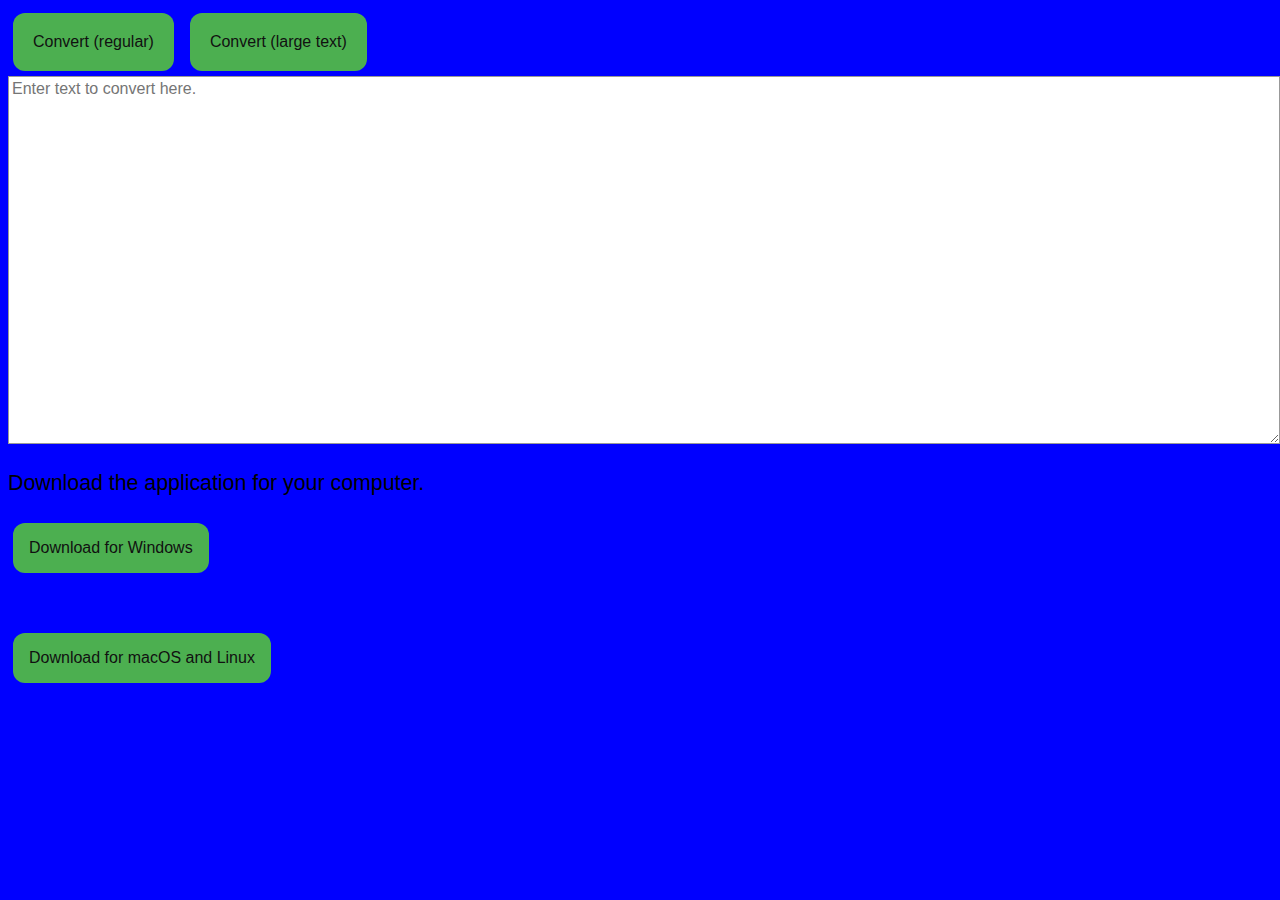
<file: index.html>
<!DOCTYPE html>
<html>
<head>
<script src="index.js"></script>
<link rel="stylesheet" href="stylesheet.css">
<link rel="shortcut icon" href="favicon.ico">
<link rel="apple-touch-icon" href="apple-icon.png">
<link rel="icon" size="192x192" href="android-icon-192x192.png">
<title>Text to HTML on the Web | MHD</title>
</head>
<body onload="downloadApp()">
	<script>var show = document.getElementById("showopt");</script>
<button onclick="goReg()" class="button">Convert (regular)</button>
<button onclick="goLarge()" class="button">Convert (large text)</button>
<button class="nobutton button" onclick="goFancy()" style="outline: none; color: blue; background-color: blue;">Convert (fancy)</button>
<button class="nobutton button" onclick="goLargeFancy()" style="outline: none; color: blue; background-color: blue;">Convert (large and fancy)</button>
<button onclick="saveTextAsFile('txt_py', 'convert.html')" class="button hide float" id="dldopt">Download output</button>
<button onclick="hideItem()" class="button hide float" id="showopt">Show/Hide output</button>
<textarea id="txt_py" class="txt2convt" placeholder="Enter text to convert here." cols="80" rows="20" width="1900px" spellcheck="true"></textarea>
<div id="output" style="display: none;">
<textarea id="textArea" class="txt2disp" placeholder=" hi" cols="80" rows="20" width="100%" spellcheck="false" readonly="true">Converted text appears here.</textarea>
</div>
	<p>Download the application for your computer.</p>
	<p id="downloadText"></p>

	<a href="Windows-Setup.zip" download="Setup.zip">
		<button id="windows" class="button dropbtn">Download for Windows</button>
	</a>
	<br>
	<br>
	<br>
	<a href="Unix-Setup.zip" download="Setup.zip">
		<button id="unix" class="button dropbtn">Download for macOS and Linux</button>
	</a>
</body>
</html>
</file>
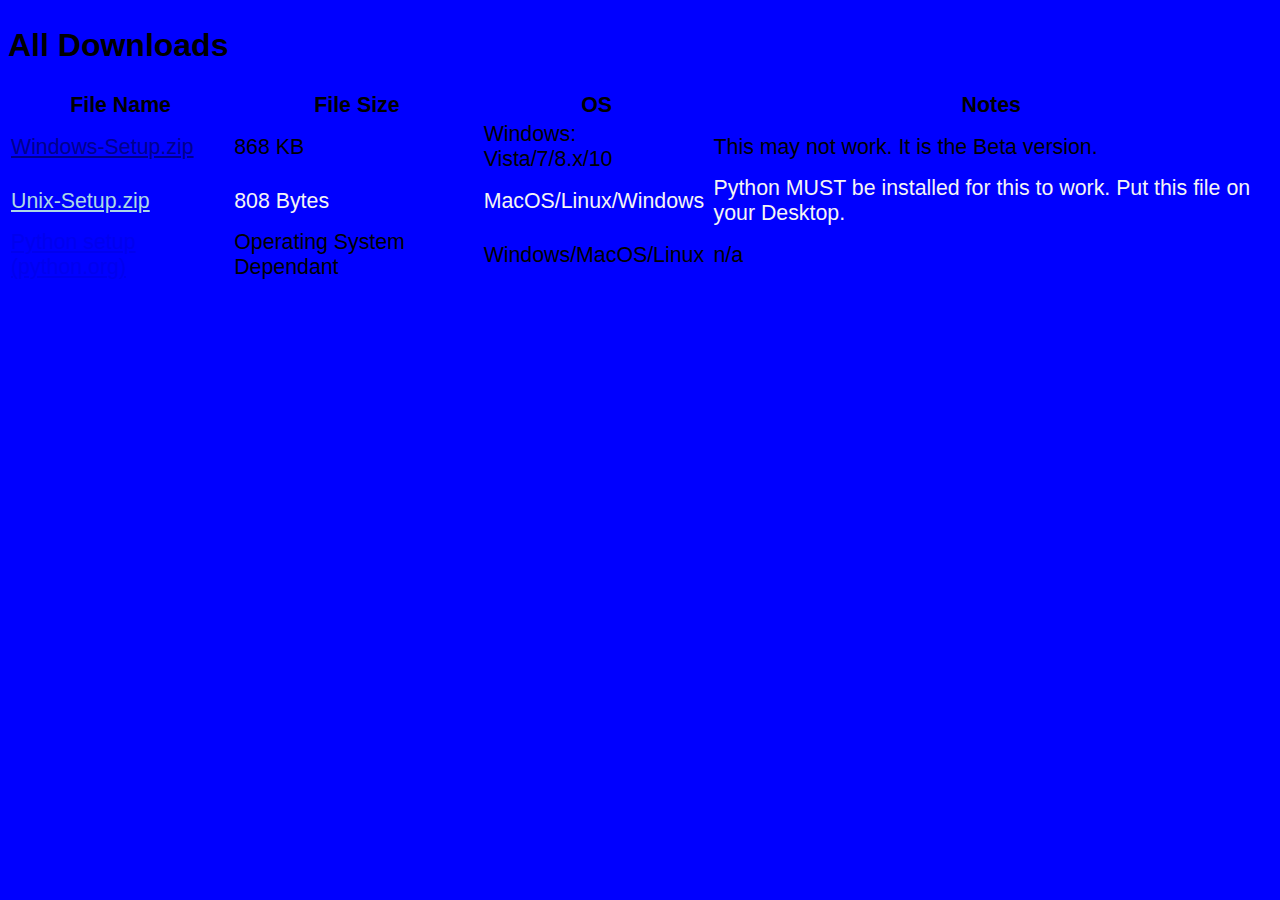
<file: downloadtable.html>
<!DOCTYPE html>
<html>
  <head>
    <meta charset="UTF-8">
    <script src="index.js"></script>
    <link rel="stylesheet" href="stylesheet.css">
    <link rel="shortcut icon" href="favicon.ico">
    <link rel="apple-touch-icon" href="apple-icon.png">
    <link rel="icon" size="192x192" href="android-icon-192x192.png">
    <title>All Downloads | MHD</title>
  </head>
  <body onload="downloadCorrectApp()" class="mytable">
    <div>
      <h2>All Downloads</h2>
    <table>
        <tr>
          <th>File Name</th>
          <th>File Size</th>
          <th>OS</th>
          <th>Notes</th>
        </tr>
        <tr>
          <td><a href="Windows-Setup.zip" download="Windows-Setup.zip" style="color: darkblue;">Windows-Setup.zip</a></td>
          <td>868 KB</td>
          <td>Windows: Vista/7/8.x/10</td>
          <td>This may not work. It is the Beta version.</td>
        </tr>
        <tr>
          <td><a href="Unix-Setup.zip" download="Unix-Setup.zip" style="color:lightblue;">Unix-Setup.zip</a></td>
          <td style="color: whitesmoke;">808 Bytes</td>
          <td style="color: whitesmoke;">MacOS/Linux/Windows</td>
          <td style="color: whitesmoke;">Python MUST be installed for this to work. Put this file on your Desktop.</td>
        </tr>
        <tr>
            <td><a href="https://www.python.org">Python setup (python.org)</a></td>
            <td>Operating System Dependant</td>
            <td>Windows/MacOS/Linux</td>
            <td>n/a</td>
        </tr>
      </table>
      <br><br><br>
    </div>
  </body>
</html>
</file>
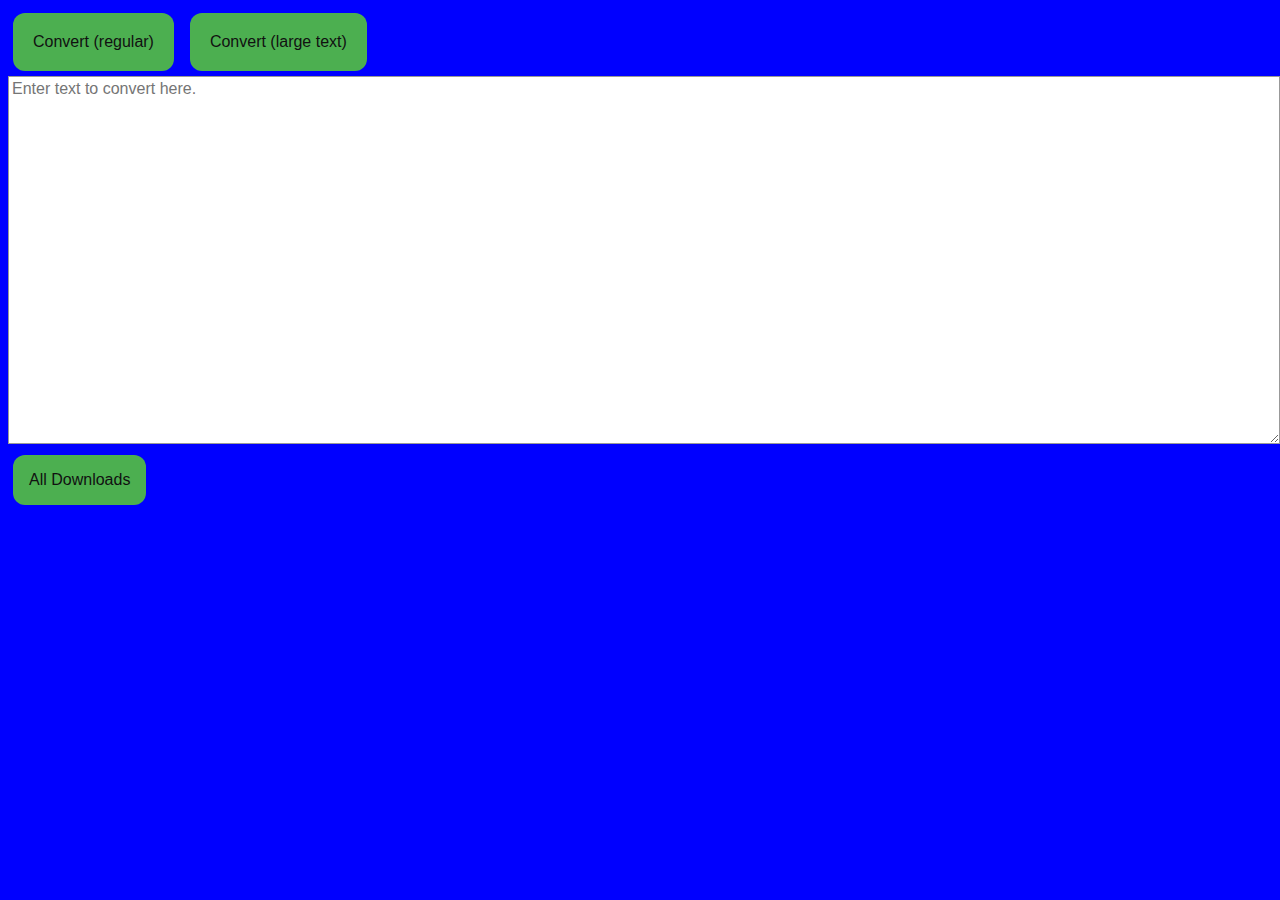
<file: home.html>
<!DOCTYPE html>
<html>
<head>
<script src="index.js"></script>
<link rel="stylesheet" href="stylesheet.css">
<link rel="shortcut icon" href="favicon.ico">
<link rel="apple-touch-icon" href="apple-icon.png">
<link rel="icon" size="192x192" href="android-icon-192x192.png">
<title>Text to HTML on the Web | MHD</title>
</head>
<body>
<button onclick="goReg()" class="button">Convert (regular)</button>
<button onclick="goLarge()" class="button">Convert (large text)</button>
<button class="nobutton button" onclick="goFancy()" style="outline: none; color: blue; background-color: blue;">Convert (fancy)</button>
<button class="nobutton button" onclick="goLargeFancy()" style="outline: none; color: blue; background-color: blue;">Convert (large and fancy)</button>
<button onclick="saveTextAsFile()" class="button hide float" id="dldopt">Download output</button>
<button onclick="hideItem()" class="button hide float" id="showopt">Show/Hide output</button>
<textarea id="txt_py" class="txt2convt" placeholder="Enter text to convert here." cols="80" rows="20" width="1900px" spellcheck="true"></textarea>
<div id="output" style="display: none;">
<textarea id="textArea" class="txt2disp" placeholder=" hi" cols="80" rows="20" width="100%" spellcheck="false" readonly="true">Converted text appears here.</textarea>
</div>
<div>
	<a href="downloadtable.html">
		<button class="button dropbtn">All Downloads</button>
	</a>
</div>
</body>
</html>
</file>
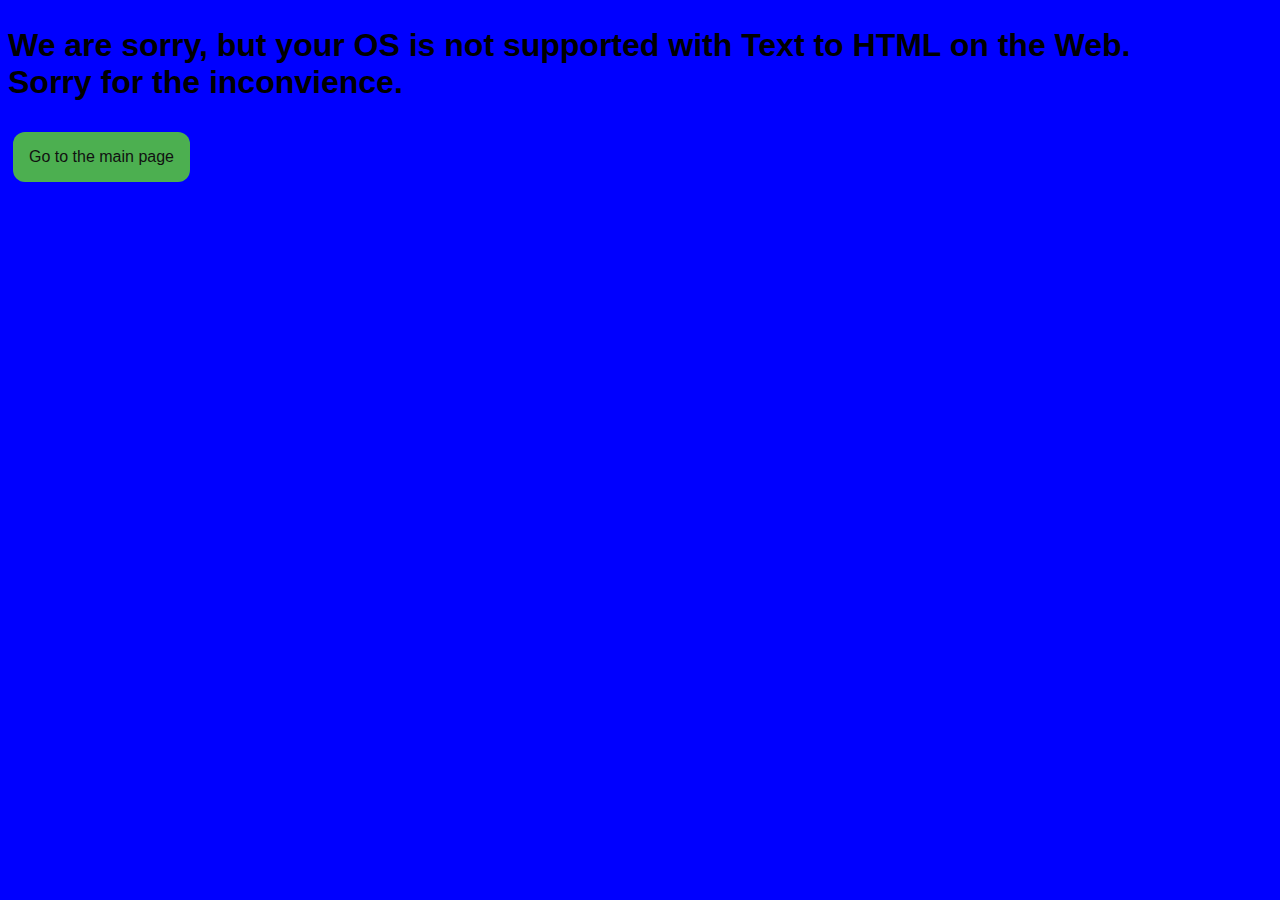
<file: sorry.html>
<!DOCTYPE html>
<!--[if lte IE 6]><html class="preIE7 preIE8 preIE9"><![endif]-->
<!--[if IE 7]><html class="preIE8 preIE9"><![endif]-->
<!--[if IE 8]><html class="preIE9"><![endif]-->
<!--[if gte IE 9]><!--><html><!--<![endif]-->
  <head>
    <script src="index.js"></script>
    <meta charset="UTF-8">
    <link rel="stylesheet" href="stylesheet.css">
    <link rel="shortcut icon" href="favicon.ico">
    <link rel="apple-touch-icon" href="apple-icon.png">
    <link rel="icon" size="192x192" href="android-icon-192x192.png">
    <title>Unsupported | MHD</title>
  </head>
  <body>
  <h2>We are sorry, but your OS is not supported with Text to HTML on the Web.<br>Sorry for the inconvience.</h2>
  <button onclick="continuetopage()" class="button dropbtn">Go to the main page</button>
  </body>
</html>
</file>
<file: stylesheet.css>
textarea {
  border:1px solid #999999;
  width:100%;
  margin: auto;
  padding:3px;
}
.button {
    background-color: #4CAF50; /* Green */
    border: none;
    color: #111;
    padding: 20px;
    text-align: center;
    text-decoration: none;
    display: inline-block;
    font-size: 16px;
    margin: 4px 2px;
    cursor: pointer;
    width: auto;
    border-radius: 12px;
    justify-items: left;
    margin: 5px;
  }
.showme {
  background-color: #4CAF50;
  border: none;
  color: #111;
  text-align: center;
  float: right;
}

.txt2convt {
    font-family: Arial, Helvetica, sans-serif;
    font-size: 12pt;
}
body {
    background-color: blue;
    font-family: Arial, Helvetica, sans-serif;
    font-size: 16pt;
}
.btns {
    display: flex;
    justify-content: left;
    align-items: initial;
    margin: 5px;
    margin-top: 1px;
}
.dropbtn {
  color: #111;
  padding: 16px;
  font-size: 16px;
  border: none;
  cursor: pointer;
  border-color: whitesmoke;
  border-width: thin;
}

.dropbtn:hover, .dropbtn:focus {
  background-color: lightgreen;
  color: black;
  border-color: black;
  border-width: 400px;
}

.dropdown {
  position: relative;
  display: inline-block;
}

.dropdown-content {
  display: none;
  position: absolute;
  background-color: #f1f1f1;
  min-width: 160px;
  overflow: auto;
  box-shadow: 0px 8px 16px 0px rgba(0,0,0,0.2);
  z-index: 1;
}

.dropdown-content a {
  color: black;
  padding: 12px 16px;
  text-decoration: none;
  display: block;
}

.dropdown a:hover {background-color: #ddd;}

.show {display: block;}
.hide {display: none;}
.float {float: right;}
.nobutton {
  float: none;
  display: inline-block;
background-color: blue;
color: blue;
cursor: context-menu;
}
.resetosbutton {
  border-radius: 25px;
  background: #73AD21;
  padding: 20px; 
  width: auto;
  height: auto;
  align-items: center;
}
.main {
  align-items: center;
}
</file>
